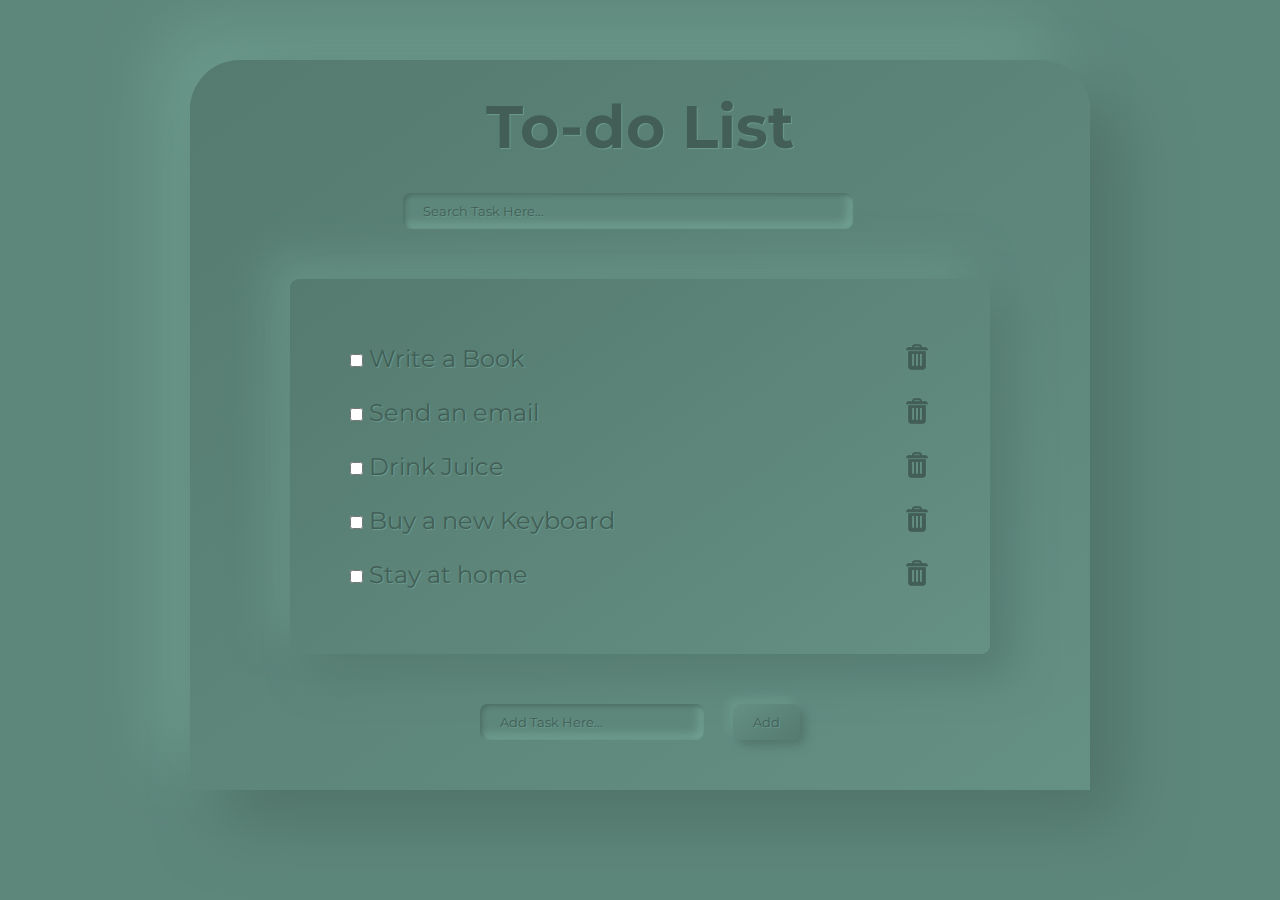
<file: index.html>
<!DOCTYPE html>
<html lang="en">
<head>
    <meta charset="UTF-8">
    <meta name="viewport" content="width=device-width, initial-scale=1.0">
    <title>To-do List</title>
    <link rel="stylesheet" href="style.css">
</head>
<body>

        <div class="neum">
            <div class="header">
                <h1 class="title">To-do List</h1>
            </div>
            
            <div class="searchBar">
                <form id="searchbar">
                    <input type="text" placeholder="Search Task Here...">
                    <!-- <input type="submit" value="Search"> -->
                </form>
                
            </div>

            

            <div class="task" id="task">
                <ul>
                    <li>
                        <input type="checkbox" class="checkbox">
                        <span class="text">Write a Book</span>
                        <!-- IMAGEN ANTERIOR DE LA BASURITA SIN DISENO -->
                        <!-- <img src="https://img.icons8.com/material-rounded/24/000000/trash.png"/> -->
                        <img alt="svgImg" src="[data-uri]"/>
                    </li>

                    <li>
                        <input type="checkbox" class="checkbox">
                        <span class="text">Send an email</span>
                        <!-- <img src="https://img.icons8.com/material-rounded/24/000000/trash.png"/> -->
                        <img alt="svgImg" src="[data-uri]"/>
                    </li>

                    <li>
                        <input type="checkbox" class="checkbox">
                        <span class="text">Drink Juice</span>
                        <!-- <img src="https://img.icons8.com/material-rounded/24/000000/trash.png"/> -->
                        <img alt="svgImg" src="[data-uri]"/>
                    </li>

                    <li>
                        <input type="checkbox" class="checkbox">
                        <span class="text">Buy a new Keyboard</span>
                        <!-- <img src="https://img.icons8.com/material-rounded/24/000000/trash.png"/> -->
                        <img alt="svgImg" src="[data-uri]"/>
                    </li>

                    <li>
                        <input type="checkbox" class="checkbox">
                        <span class="text">Stay at home</span>
                        <!-- <img src="https://img.icons8.com/material-rounded/24/000000/trash.png"/> -->
                        <img alt="svgImg" src="[data-uri]"/>
                    </li>

                </ul>
            </div>

            <div class="addBar">
                <input type="text" class="addinput" placeholder="Add Task Here...">
                <input type="submit" value="Add" class="addbutton">
            </div>
        </div>

<script src="./app.js"></script>
</body>
</html>
</file>
<file: style.css>
@import url('https://fonts.googleapis.com/css2?family=Montserrat:wght@700&display=swap');

*{
    margin: 0;
    padding: 0;
    font-family: 'Montserrat', sans-serif;
    /* font-weight: lighter; */
    box-sizing: border-box;
}

:root{
    --colorBase: #5e877b;
}

body{
    background: var(--colorBase);
}

.neum{
    width: 90%;
    max-width: 900px;
    height: 100%;

    margin-left: auto;
    margin-right: auto;
    margin-top: 60px;

    border-radius: 50px 50px 0px 0px;
    background: linear-gradient(145deg, #557a6f, #659084);
    box-shadow:  32px 32px 64px #507369, 
                 -32px -32px 64px #6c9b8d;
}

.header{
    padding: 30px;

    max-width: inherit;
    width: 100%;
}

.title{
    font-size: 3.75rem;
}

.title, .addBar input[type=submit], ::placeholder{
    color: #425e56;
    text-shadow: 1px 1px 1px #6c9b8d;
    opacity: 1; /* Firefox */
}

.searchBar, .addBar, .title{
    text-align: center;
}
.searchBar input[type=text]{
    width: 50%;
}
.searchBar input[type=text], .addBar input[type=text]{
    border: 0;
    appearance: none;
    outline: 0;
    margin-right: 25px;
    padding: 10px 20px;
    border-radius: 08px;
    background: #5e877b;
    box-shadow: inset 2px 2px 5px #4b6c62, 
               inset -5px -5px 10px #71a294;
}

.searchBar input[type=text]:focus, .addBar input[type=text]:focus{
    transition: all 0.2s ease-in-out;
    box-shadow: inset 1px 1px 2px #4b6c62, 
                inset -1px -1px 2px #71a294;
}

/* .addBar input[type=submit]:focus{            ***quitarle el borde del boton***
    border: none;
} */

input[type=checkbox]{
    cursor: pointer;
}

  .task input:checked{
    background-color: #4b6c62;
  }

.searchBar input[type=submit], .addBar input[type=submit]{
    border: none;
    cursor: pointer;
    padding: 10px 20px;
    border-radius: 9px;
    background: linear-gradient(145deg, #659084, #557a6f);
    box-shadow:  5px 5px 10px #52756b, 
                 -5px -5px 10px #6a998b;
}

.searchBar input[type=submit]:hover, .addBar input[type=submit]:hover{
    box-shadow: -2px -2px 5px #6a998b, 2px 2px 5px #52756b;
}


.task{
    margin: 50px 100px;
    padding: 50px;
    border-radius: 9px;
    background: linear-gradient(145deg, #557a6f, #659084);
    box-shadow:  20px 20px 40px #567c71, 
             -20px -20px 40px #669285;
}

.task ul li{
    list-style: none;
    margin: 5px;
    color: #425e56;
    text-shadow: 1px 1px 1px #6c9b8d;
    padding: 10px 05px;
    font-size: 1.5em;
}

.task ul li img{
    display: inline-block;
    float: right;
    color: blue;
    cursor: pointer;
    /* float: left; */
}

.task ul li:hover{
    border-radius: 9px;
    background: #5e877b;
    box-shadow: inset 6px 6px 12px #567c71, 
                inset -6px -6px 12px #669285;
}

.addBar{
    padding-bottom: 50px;
}

@media only screen and (max-width: 768px){
    .searchBar{display: none;}
    .task{display: none;}
    .addBar{display: none;}
    .neum{padding-bottom: 350px;
          border-radius: 50px;}
}

/* Extra small devices (phones, 600px and down) */
@media only screen and (max-width: 600px) {}

/* Small devices (portrait tablets and large phones, 600px and up) */
@media only screen and (min-width: 600px) {}

/* Medium devices (landscape tablets, 768px and up) */
@media only screen and (min-width: 768px) {}

/* Large devices (laptops/desktops, 992px and up) */
@media only screen and (min-width: 992px) {}

/* Extra large devices (large laptops and desktops, 1200px and up) */
@media only screen and (min-width: 1200px) {}

/*  Andamos ruleta, en una camioneta, recogimos la vaina que llego la avionetaaaaa 🎵🎵  */
</file>
